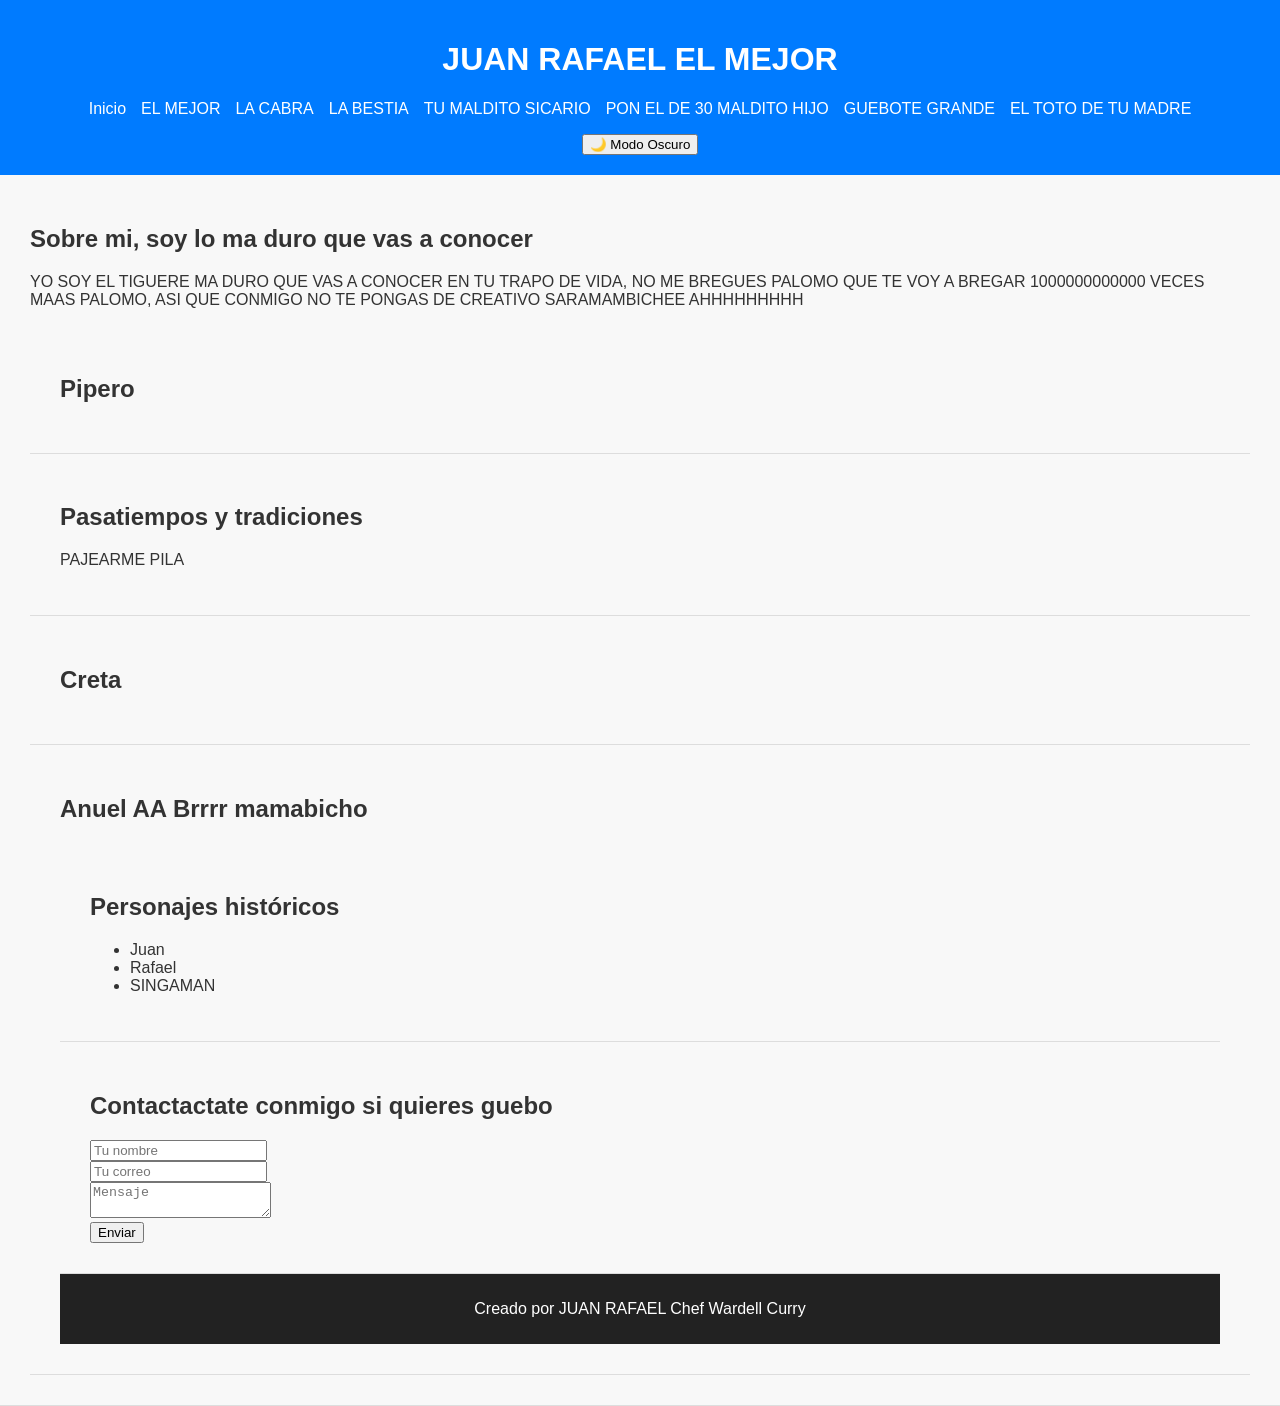
<file: index.html>
<!DOCTYPE html>
<html lang="es">
<head>
  <meta charset="UTF-8" />
  <meta name="viewport" content="width=device-width, initial-scale=1.0" />
  <title>Juan el mejor</title>
  <link rel="stylesheet" href="style.css" />
</head>
<body>
  <header>
    <h1>JUAN RAFAEL EL MEJOR</h1>
    <nav>
      <ul>
        <li><a href="#inicio">Inicio</a></li>
        <li><a href="#provincias">EL MEJOR</a></li>
        <li><a href="#cultura">LA CABRA</a></li>
        <li><a href="#comida">LA BESTIA</a></li>
        <li><a href="#musica">TU MALDITO SICARIO</a></li>
        <li><a href="#personajes">PON EL DE 30 MALDITO HIJO</a></li>
        <li><a href="#trivia">GUEBOTE GRANDE</a></li>
        <li><a href="#contacto">EL TOTO DE TU MADRE</a></li>
      </ul>
    </nav>
    <button id="modo">🌙 Modo Oscuro</button>
  </header>

  <section id="inicio">
    <h2>Sobre mi, soy lo ma duro que vas a conocer</h2>
    <p>YO SOY EL TIGUERE MA DURO QUE VAS A CONOCER EN TU TRAPO DE VIDA, NO ME BREGUES PALOMO QUE TE VOY A BREGAR 1000000000000 VECES MAAS PALOMO, ASI QUE CONMIGO NO TE PONGAS DE CREATIVO SARAMAMBICHEE AHHHHHHHHH</p>

  <section id="Reseña">
    <h2>Pipero</h2>
    <div id="listaGuebo"></div>
  </section>

  <section id="GUEBOTE">
    <h2>Pasatiempos y tradiciones</h2>
    <p>PAJEARME PILA</p>
  </section>

  <section id="comida">
    <h2>Creta</h2>
    <div class="galeria" id="galeriaComida"></div>
  </section>

  <section id="musica">
    <h2>Anuel AA Brrrr mamabicho</h2>
    
  <section id="personajes">
    <h2>Personajes históricos</h2>
    <ul>
      <li>Juan </li>
      <li>Rafael</li>
      <li>SINGAMAN</li>
    </ul>
  </section>


  <section id="contacto">
    <h2>Contactactate conmigo si quieres guebo</h2>
    <form id="formulario">
      <input type="text" placeholder="Tu nombre" required /><br />
      <input type="email" placeholder="Tu correo" required /><br />
      <textarea placeholder="Mensaje"></textarea><br />
      <button type="submit">Enviar</button>
    </form>
  </section>

  <footer>
    <p>Creado por JUAN RAFAEL Chef Wardell Curry</p>
  </footer>

  <script src="script.js"></script>
</body>
</html>
<link rel="stylesheet" href="style.css" />
<script src="script.js"></script>
</file>
<file: style.css>
body {
  font-family: Arial, sans-serif;
  margin: 0;
  padding: 0;
  background: #f8f8f8;
  color: #333;
}

header {
  background: #007bff;
  color: white;
  padding: 20px;
  text-align: center;
}

nav ul {
  list-style: none;
  padding: 0;
  display: flex;
  justify-content: center;
  gap: 15px;
}

nav a {
  color: white;
  text-decoration: none;
}

section {
  padding: 30px;
  border-bottom: 1px solid #ddd;
}

footer {
  text-align: center;
  padding: 10px;
  background: #222;
  color: white;
}

.galeria {
  display: flex;
  gap: 20px;
  flex-wrap: wrap;
}

.galeria img {
  width: 200px;
  border-radius: 10px;
  transition: transform 0.3s;
}

.galeria img:hover {
  transform: scale(1.1);
}

body.oscuro {
  background: #111;
  color: #eee;
}

body.oscuro header {
  background: #333;
}

body.oscuro nav a {
  color: #ddd;
}
body.oscuro footer {
  background: #222;
}
</file>
